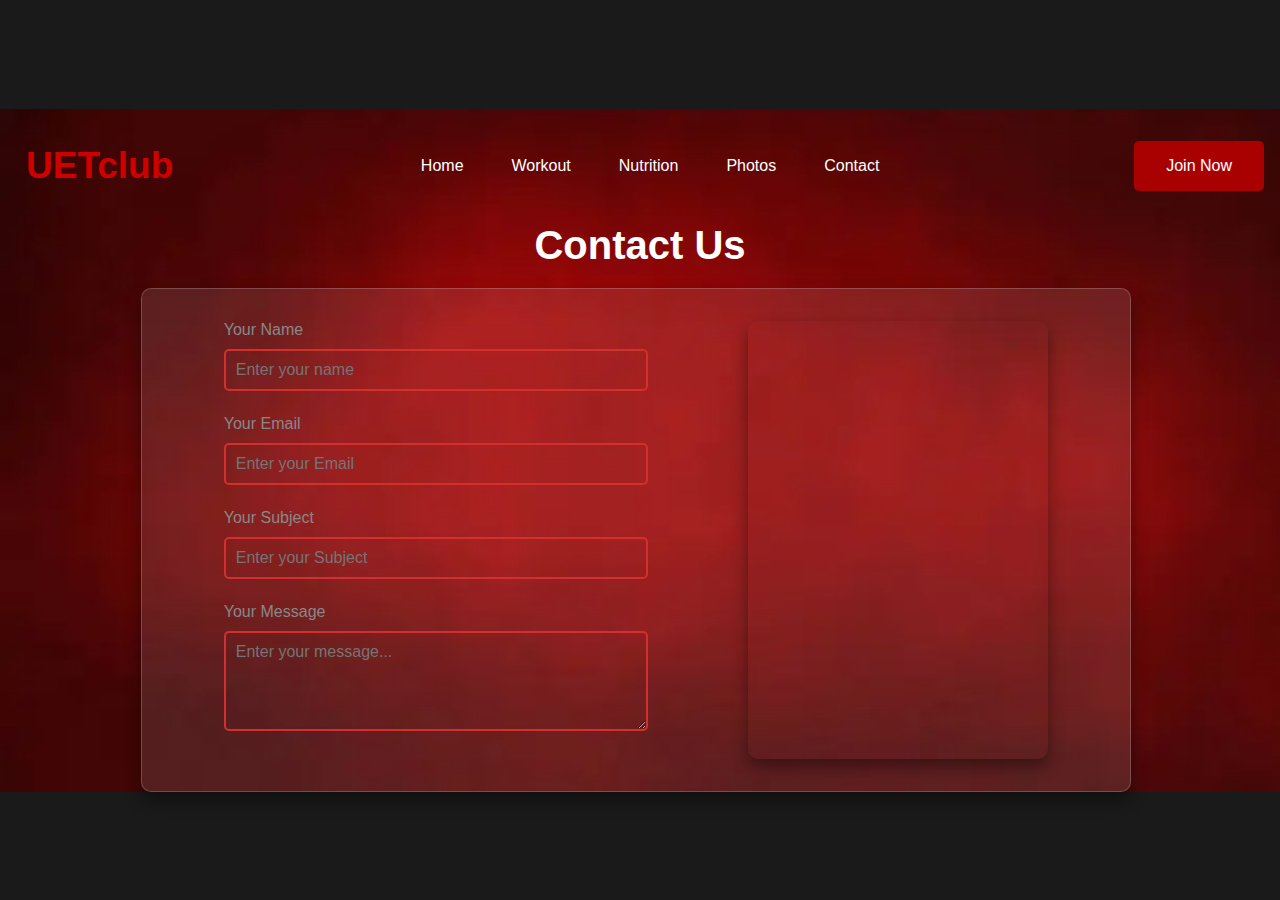
<file: Pages/contact.html>
<!DOCTYPE html>
<html lang="en">

<head>
    <meta charset="UTF-8">
    <meta name="viewport" content="width=device-width, initial-scale=1.0">
    <title>Document</title>
    <link rel="stylesheet" href="../index.css">
    <link rel="stylesheet" href="./custom.css">
    <link rel="stylesheet" href="./contact.css">
</head>

<body>
    <header class="hero__section" style="background-image: url(images/contact__bg1.webp); height: auto;">
        <nav>
            <div class="nav__logo">
                <a style="font-size: 37px; font-weight: bold; color: #cf0000; margin-left: 10px;" href="#">UETclub</a>
            </div>
            <ul class="nav__links">
                <li class="link"><a href="../index.html">Home</a></li>
                <li class="link"><a href="./workout.html">Workout</a></li>
                <li class="link"><a href="./nue.html">Nutrition</a></li>
                <li class="link"><a href="./photo.html">Photos</a></li>
                <li class="link"><a href="#">Contact</a></li>
            </ul>
            <button class="btn">Join Now</button>
        </nav>
        <h3 class="Contact_heading">Contact Us</h3>
        <div class="contact__container">
            <div class="contact__content">
                <form action="">
                    <div class="input__field">
                        <label for="name">Your Name</label>
                        <input type="text" id="name" name="name" placeholder="Enter your name">
                    </div>
                    <div class="input__field">
                        <label for="email">Your Email</label>
                        <input type="email" id="email" name="email" placeholder="Enter your Email">
                    </div>
                    <div class="input__field">
                        <label for="sub">Your Subject</label>
                        <input type="text" id="sub" name="sub" placeholder="Enter your Subject">
                    </div>
                    <div class="input__field">
                        <label for="message">Your Message</label>
                        <textarea name="message" id="" cols="30" rows="3"
                            placeholder="Enter your message..."></textarea>
                    </div>
                </form>
            </div>
            <div class="map__container">
                <iframe class="map__iframe"
                src="https://www.google.com/maps/embed?pb=!1m18!1m12!1m3!1d13272.978327870888!2d71.4680543!3d34.0098066!2m3!1f0!2f0!3f0!3m2!1i1024!2i768!4f13.1!3m3!1m2!1s0x38d91a077a9e35c9%3A0xffb469e432bfa464!2sUniversity%20of%20Engineering%20%26%20Technology%20Peshawar!5e0!3m2!1sen!2s!4v1619386139055!5m2!1sen!2s"
                    allowfullscreen="" loading="lazy">
                </iframe>
            </div>
        </div>
    </header>
</body>

</html>
</file>
<file: index.css>
@import url("https://fonts.googleapis.com/css2?family=Poppins:wght@400;500;600;700&display=swap");

:root {
  --primary-color: #111317;
  --primary-color-light: #1f2125;
  --primary-color-extra-light: #35373b;
  --secondary-color: #a90101;
  --secondary-color-dark: #d79447;
  --text-light: #d1d5db;
  --white: #ffffff;
  --max-width: 1200px;
}
 
* {
  padding: 0;
  margin: 0;
  box-sizing: border-box;
} 

.section__container {
  max-width: var(--max-width);
  margin: auto;
  padding: 5rem 1rem;
}

.section__header {
  margin-bottom: 1rem;
  font-size: 2.25rem;
  font-weight: 600;
  text-align: center;
  color: var(--white);
}

.section__subheader {
  max-width: 600px;
  margin: auto;
  text-align: center;
  color: var(--text-light);
}

.btn {
  padding: 1rem 2rem;
  outline: none;
  border: none;
  font-size: 1rem;
  color: var(--white);
  background-color: var(--secondary-color);
  border-radius: 5px;
  cursor: pointer;
  transition: 0.3s;
}

.btn:hover {
  background-color: var(--secondary-color-dark);
}

img {
  width: 100%;
  display: flex;
}

a {
  text-decoration: none;
}

.bg__blur {
  position: absolute;
  /* ===================#############################===================== */
  box-shadow: 0 0 1000px 50px var(--secondary-color);
  box-shadow: 0 0 1000px 50px red ;
  z-index: -1;
} 

body {
  font-family: "Poppins", sans-serif;
  background-color: var(--primary-color);
}

nav {
  max-width: 100%;
  /* margin: auto; */
  padding: 2rem 1rem;
  display: flex;
  align-items: center;
  justify-content: space-between;
  gap: 2rem;
}

.nav__logo {
  max-width: 150px;
}

.nav__links {
  list-style: none;
  display: flex;
  align-items: center;
  gap: 3rem;
}

.link a {
  position: relative;
  padding-bottom: 0.75rem;
  color: var(--white);
  transition: .5s;
}

.link a:hover {
  color: red;
}
/* 
.header__container {
  position: relative;
  padding-top: 1rem;
  display: grid;
  grid-template-columns: repeat(2, 1fr);
  align-items: center;
  gap: 2rem;
}
/* ===================#############################===================== */
.header__container::before {
  content: "FITNESS";
  position: absolute;
  width: 20%;
  height: 100;
  bottom: 5rem;
  right: 20rem;
  font-size: 10rem;
  font-weight: 700;
  line-height: 7rem;
  color: var(--white);
  opacity: 0.05;
  z-index: -1;
}

.header__blur {
  bottom: 5rem;
  right: 0;
}

.header__content h4 {
  margin-bottom: 1rem;
  font-size: 1rem;
  font-weight: 600;
  color: var(--secondary-color);
}

.header__content h1 {
    text-transform: uppercase;
  margin-bottom: 2rem;
  font-size: 4rem;
  font-weight: 700;
  line-height: 5rem;
  color: var(--white);
}

.header__content h1 span {
  -webkit-text-fill-color: transparent;
  -webkit-text-stroke: 1px var(--white);
  font-size: 6rem;
}

.header__content p {
  margin-bottom: 2rem;
  color: var(--text-light);
}

.header__image {
  position: relative;
} */
/* 
.header__image::before {
  content: "o";
  position: absolute;
  top: 0;
  left: 50%;
  transform: translateX(-50%);
  font-size: 40rem;
  font-weight: 400;
  line-height: 20rem;
  color: var(--secondary-color);
  opacity: 0.1;
  z-index: -1;
}


.header__image img {
  max-width: 450px;
  height: 100%;
  width: 100%;
  margin: auto;
} */
/* 
.explore__header {
  display: flex;
  align-items: center;
  justify-content: space-between;
  gap: 2rem;
}

.explore__nav {
  display: flex;
  align-items: center;
  gap: 2rem;
}

.explore__nav span {
  padding: 0 6px;
  font-size: 1.5rem;
  color: var(--white);
  border: 2px solid var(--white);
  border-radius: 100%;
  cursor: pointer;
  transition: 0.3s;
}

.explore__nav span:hover {
  color: var(--secondary-color);
  border-color: var(--secondary-color);
}

.explore__grid {
  margin-top: 4rem;
  display: grid;
  grid-template-columns: repeat(4, 1fr);
  gap: 2rem;
}

.explore__card {
  padding: 1rem;
  background-color: var(--primary-color-light);
  border: 2px solid transparent;
  border-radius: 10px;
  transition: 0.3s;
}

.explore__card:hover {
  background-color: var(--primary-color-extra-light);
  border-color: var(--secondary-color);
}

.explore__card span {
  display: inline-block;
  padding: 2px 9px;
  margin-bottom: 1rem;
  font-size: 1.75rem;
  color: var(--white);
  background-color: var(--secondary-color-dark);
  border-radius: 5px;
}

.explore__card h4 {
  margin-bottom: 0.5rem;
  font-size: 1.2rem;
  font-weight: 600;
  color: var(--white);
}

.explore__card p {
  margin-bottom: 1rem;
  color: var(--text-light);
}

.explore__card a {
  color: var(--white);
  transition: 0.3s;
}

.explore__card a:hover {
  color: var(--secondary-color);
} */
/* 
.class__container {
  display: grid;
  grid-template-columns: repeat(2, 1fr);
  gap: 2rem;
}

.class__image {
  position: relative;
}

.class__image .class__img-1 {
  position: absolute;
  right: 0;
  top: 0;
  max-width: 500px;
  border-radius: 10px;
}

.class__image .class__img-2 {
  position: absolute;
  left: 0;
  bottom: 0;
  max-width: 300px;
  border-radius: 10px;
}

.class__content {
  padding: 2rem 0;
}

.class__content .section__header {
  text-align: left;
  max-width: 400px;
}

.class__content p {
  margin-bottom: 4rem;
  color: var(--text-light);
} */
/* 
.join__image {
  margin-top: 4rem;
  position: relative;
}

.join__image img {
  border-radius: 10px;
}

.join__grid {
  position: absolute;
  bottom: -5rem;
  width: calc(100% - 4rem);
  padding: 2rem;
  margin: 0 2rem;
  display: flex;
  flex-wrap: wrap;
  gap: 2rem;
  background-color: var(--primary-color-light);
  border-radius: 10px;
}

.join__card {
  flex: 1 1 250px;
  display: flex;
  align-items: center;
  gap: 1rem;
}

.join__card span {
  padding: 5px 12px;
  font-size: 1.75rem;
  color: var(--white);
  background-color: var(--secondary-color-dark);
  border-radius: 5px;
}

.join__card h4 {
  margin-bottom: 0.5rem;
  font-size: 1.2rem;
  font-weight: 500;
  color: var(--white);
}

.join__card p {
  color: var(--text-light);
} */
/* 
.price__grid {
  margin-top: 4rem;
  display: grid;
  grid-template-columns: repeat(3, 1fr);
  gap: 2rem;
}

.price__card {
  padding: 3rem 2rem;
  display: flex;
  flex-direction: column;
  background-color: var(--primary-color-light);
  border: 2px solid transparent;
  border-radius: 10px;
  transition: 0.3s;
}

.price__card:hover {
  background-color: var(--primary-color-extra-light);
  border-color: var(--secondary-color);
}

.price__card__content {
  flex: 1;
  margin-bottom: 2rem;
}

.price__card h4 {
  margin-bottom: 1rem;
  font-size: 1.2rem;
  font-weight: 500;
  color: var(--white);
}

.price__card h3 {
  padding-bottom: 1rem;
  margin-bottom: 2rem;
  font-size: 2rem;
  font-weight: 600;
  color: var(--white);
  border-bottom: 2px solid var(--white);
}

.price__card p {
  margin-bottom: 0.75rem;
  color: var(--white);
}

.price__card p i {
  margin-right: 0.5rem;
  font-size: 1.2rem;
  color: var(--secondary-color);
}

.price__btn {
  color: var(--secondary-color);
  background-color: transparent;
  border: 2px solid var(--secondary-color);
}

.price__btn:hover {
  color: var(--white);
  background-color: var(--secondary-color);
} */
/* 
.review {
  background-color: var(--primary-color-light);
}

.review__container {
  display: flex;
  gap: 2rem;
}

.review__container > span {
  font-size: 6rem;
  color: var(--secondary-color);
  opacity: 0.5;
}

.review__content {
  flex: 1;
}

.review__content h4 {
  margin-bottom: 1rem;
  font-size: 1.3rem;
  font-weight: 600;
  color: var(--white);
}

.review__content p {
  max-width: 800px;
  margin-bottom: 2rem;
  color: var(--text-light);
}

.review__rating span {
  font-size: 1.5rem;
  color: var(--secondary-color);
}

.review__footer {
  margin-top: 4rem;
  display: flex;
  align-items: center;
  justify-content: space-between;
  gap: 2rem;
}

.review__member {
  display: flex;
  align-items: flex-start;
  gap: 1rem;
}

.review__member img {
  max-width: 60px;
  border-radius: 100%;
}

.review__member__details h4 {
  margin-bottom: 0;
}

.review__nav {
  display: flex;
  align-items: center;
  gap: 2rem;
}

.review__nav span {
  font-size: 2rem;
  color: var(--secondary-color);
  cursor: pointer;
} */
/* 
.footer__container {
  position: relative;
  display: grid;
  grid-template-columns: 400px repeat(3, 1fr);
  gap: 2rem;
}

.footer__blur {
  bottom: 0;
  right: 0;
}

.footer__logo {
  max-width: 150px;
  margin-bottom: 2rem;
}

.footer__col p {
  margin-bottom: 2rem;
  color: var(--text-light);
}

.footer__socials {
  display: flex;
  align-items: center;
  gap: 1rem;
} */
/* 
.footer__socials a {
  padding: 5px 10px;
  font-size: 1.25rem;
  color: var(--secondary-color);
  border: 1px solid var(--secondary-color);
  border-radius: 100%;
  transition: 0.3s;
}

.footer__socials a:hover {
  color: var(--white);
  background-color: var(--secondary-color);
}

.footer__col h4 {
  margin-bottom: 2rem;
  font-size: 1.2rem;
  font-weight: 500;
  color: var(--white);
} */
/* 
.footer__col > a {
  display: block;
  margin-bottom: 1rem;
  color: var(--text-light);
  transition: 0.3s;
}

.footer__col > a:hover {
  color: var(--secondary-color);
}

.footer__bar {
  max-width: var(--max-width);
  margin: auto;
  padding: 1rem;
  font-size: 0.8rem;
  color: var(--white);
} */

/* @media (width < 900px) {
  .nav__links {
    display: none;
  }

  .header__container {
    grid-template-columns: repeat(1, 1fr);
  }

  .header__image {
    grid-area: 1/1/2/2;
  }

  .explore__grid {
    grid-template-columns: repeat(2, 1fr);
    gap: 1rem;
  }

  .class__container {
    grid-template-columns: repeat(1, 1fr);
  }

  .class__image {
    min-height: 500px;
  } */
/* 
  .price__grid {
    grid-template-columns: repeat(2, 1fr);
  }

  .review__container {
    gap: 2rem;
  }

  .footer__container {
    grid-template-columns: 1fr 200px;
  } */
/* }

@media (width < 600px) {
  .explore__header {
    flex-direction: column;
  } */
/* 
  .explore__grid {
    grid-template-columns: repeat(1, 1fr);
  }

  .join__container {
    margin-bottom: 15rem;
  } */

  /* .join__grid {
    width: 100%;
    margin: 0;
    bottom: -20rem;
  }

  .price__grid {
    grid-template-columns: repeat(1, 1fr);
  } */
/* 
  .review__container {
    flex-direction: column;
    gap: 0;
  } */
/* 
  .review__footer {
    flex-direction: column;
  } */

  /* .footer__container {
    grid-template-columns: 1fr 150px;
  } */

  /* .footer__bar {
    text-align: center;
  } */
}
</file>
<file: Pages/custom.css>
.hero__section{
    width: 100%;
    height: 100vh;
    background-image: url("images/hero__section.jpg");
    background-position: center;
    background-repeat: no-repeat;
    background-size: cover;
    /* text-align: center; */
    display: flex;
    justify-content: space-between;
    /* align-items: center; */
    flex-direction: column;
}
.hero__content{
    /* background: yellow; */
    color: white;
    width: 600px;
    text-align: center;
    margin-left: 11%;
    margin-bottom: 15%;
    text-align: left;
}
.hero__main_content{
    font-size: 5rem;
    line-height: 80px;
    color: rgb(255, 255, 255);
}
.hero__main_content span{
    -webkit-text-fill-color: transparent;
    -webkit-text-stroke: 1px rgb(255, 255, 255);
    font-size: 6rem
}

.hero__button{
    font-size: 17px;
    margin-top: 10px;
    margin-left: 19px;
    background-color: rgb(203, 0, 0);
}
</file>
<file: Pages/contact.css>
/* General Styling */
* {
    margin: 0;
    padding: 0;
    box-sizing: border-box;
    font-family: Arial, sans-serif;
}

body {
    display: flex;
    justify-content: center;
    align-items: center;
    min-height: 100vh;
    background-color: #1a1a1a; /* Dark background */
    color: #fff;
}

.Contact_heading{
    font-size: 40px;
    text-align: center;
    margin-bottom: 20px;
}
.contact__container {
    background: rgba(255, 255, 255, 0.1); /* Transparent background */
    border: 1px solid rgba(255, 255, 255, 0.2);
    padding: 2rem;
    width: 100%;
    max-width: 990px;
    border-radius: 10px;
    box-shadow: 0 8px 16px rgba(0, 0, 0, 0.4);
    margin-left: 11%;
    display: flex;
    justify-content: space-around;

}

/* Form Content */
.contact__content {
    display: flex;
    flex-direction: column;
}

/* Floating Label */
.input__field {
    position: relative;
    margin-bottom: 1.5rem;
}

.input__field label {
    color: #888;
    pointer-events: none;

}

.input__field input,
.input__field textarea {
    width: 100%;
    padding: 10px;
    margin-top: 10px;
    background-color: transparent;
    border: 2px solid #d32f2f; /* Red border for input */
    border-radius: 5px;
    color: #fff;
    font-size: 1rem;
    outline: none;
    transition: 0.3s;
}

/* Input Effects */
.input__field input:focus,
.input__field textarea:focus {
    border-color: #ff6666;
}

.input__field input:focus + label,
.input__field input:not(:placeholder-shown) + label,
.input__field textarea:focus + label,
.input__field textarea:not(:placeholder-shown) + label {
    top: 5px;
    font-size: 0.75rem;
    color: #ff6666;
}


.input__field textarea {
    /* resize: none; */
    height: 100px;
}
.map__container {
    /* position: relative; */
    overflow: hidden;
    /* padding-top: 56.25%; 16:9 Aspect Ratio */
    border-radius: 10px;
    box-shadow: 0 8px 16px rgba(0, 0, 0, 0.4);
    /* margin-top: 20px; */
}

.map__iframe {
    /* position: absolute;
    top: 0;
    left: 0; */
    width: 300px;
    height: 100%;
    border: none;
    border-radius: 10px;
}
</file>
